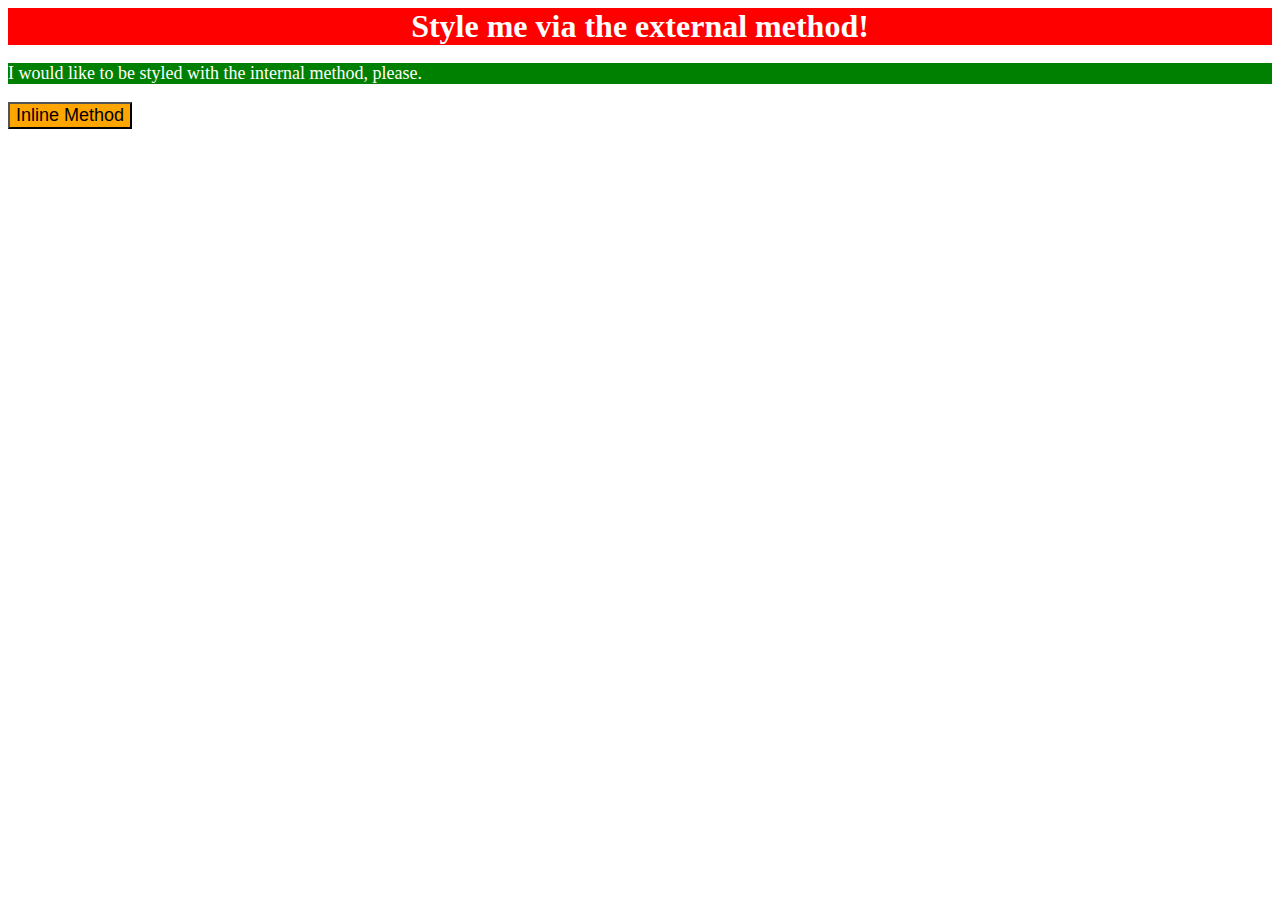
<file: foundations/01-css-methods/index.html>
<!DOCTYPE html>
<html lang="en">
  <head>
    <meta charset="UTF-8">
    <meta http-equiv="X-UA-Compatible" content="IE=edge">
    <meta name="viewport" content="width=device-width, initial-scale=1.0">
    <title>Methods for Adding CSS</title>
    <style>
      p {
        background-color: green;
        color: white;
        font-size: 18px;
      } 
    </style>
  </head>
  <link rel="stylesheet" href="styles.css">
  <body>
    <div>Style me via the external method!</div>
    <p>I would like to be styled with the internal method, please.</p>
    <button style="background-color: orange; font-size: 18px;">Inline
      Method</button>
  </body>
</html>
</file>
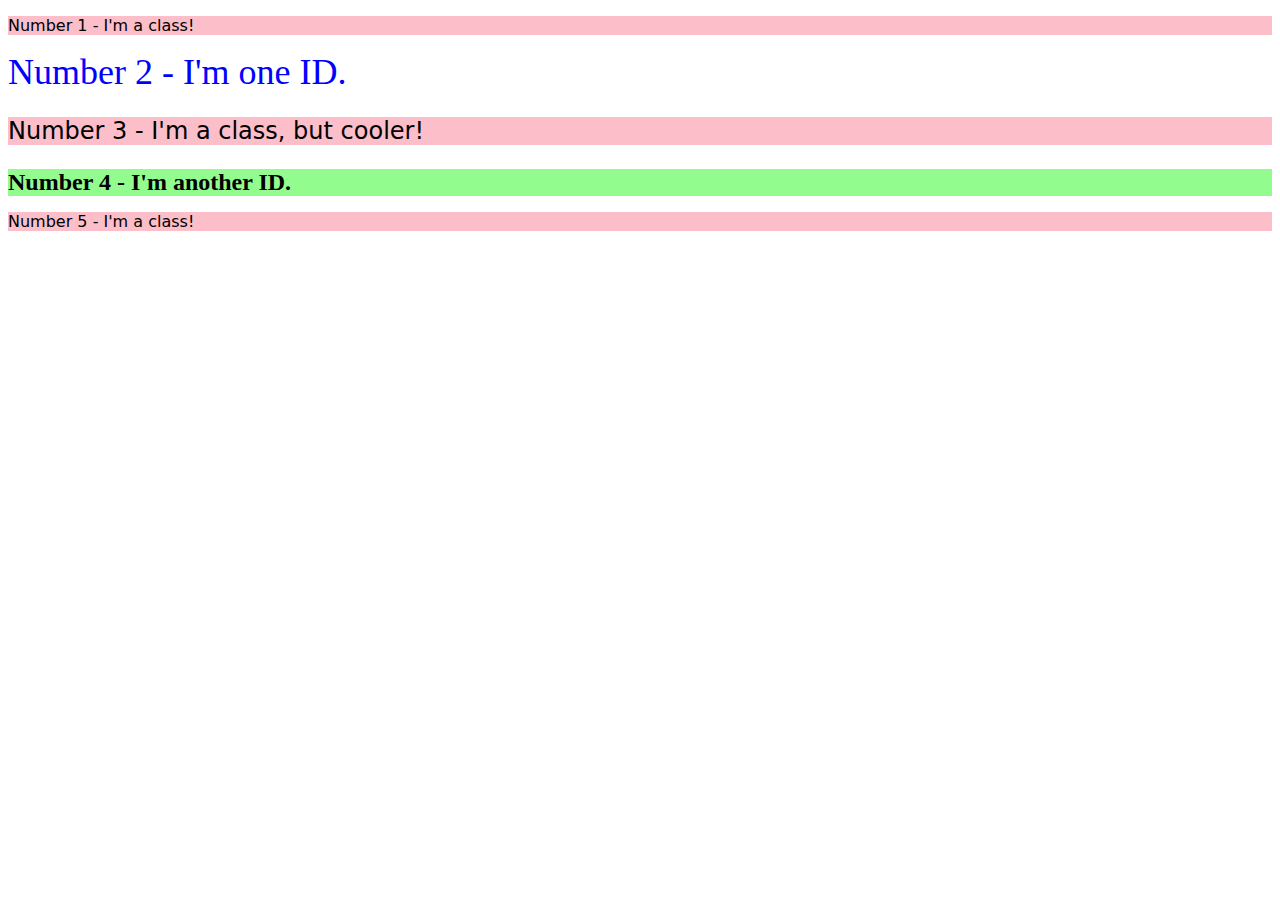
<file: foundations/02-class-id-selectors/index.html>
<!DOCTYPE html>
<html lang="en">
  <head>
    <meta charset="UTF-8">
    <meta http-equiv="X-UA-Compatible" content="IE=edge">
    <meta name="viewport" content="width=device-width, initial-scale=1.0">
    <title>Class and ID Selectors</title>
    <link rel="stylesheet" href="style.css">
  </head>
  <body>
    <p class="pink_bg">Number 1 - I'm a class!</p>
    <div id="one_id">Number 2 - I'm one ID.</div>
    <p class="pink_bg cooler">Number 3 - I'm a class, but cooler!</p>
    <div class="cooler" id="another_id">Number 4 - I'm another ID.</div>
    <p class="pink_bg">Number 5 - I'm a class!</p>
  </body>
</html>
</file>
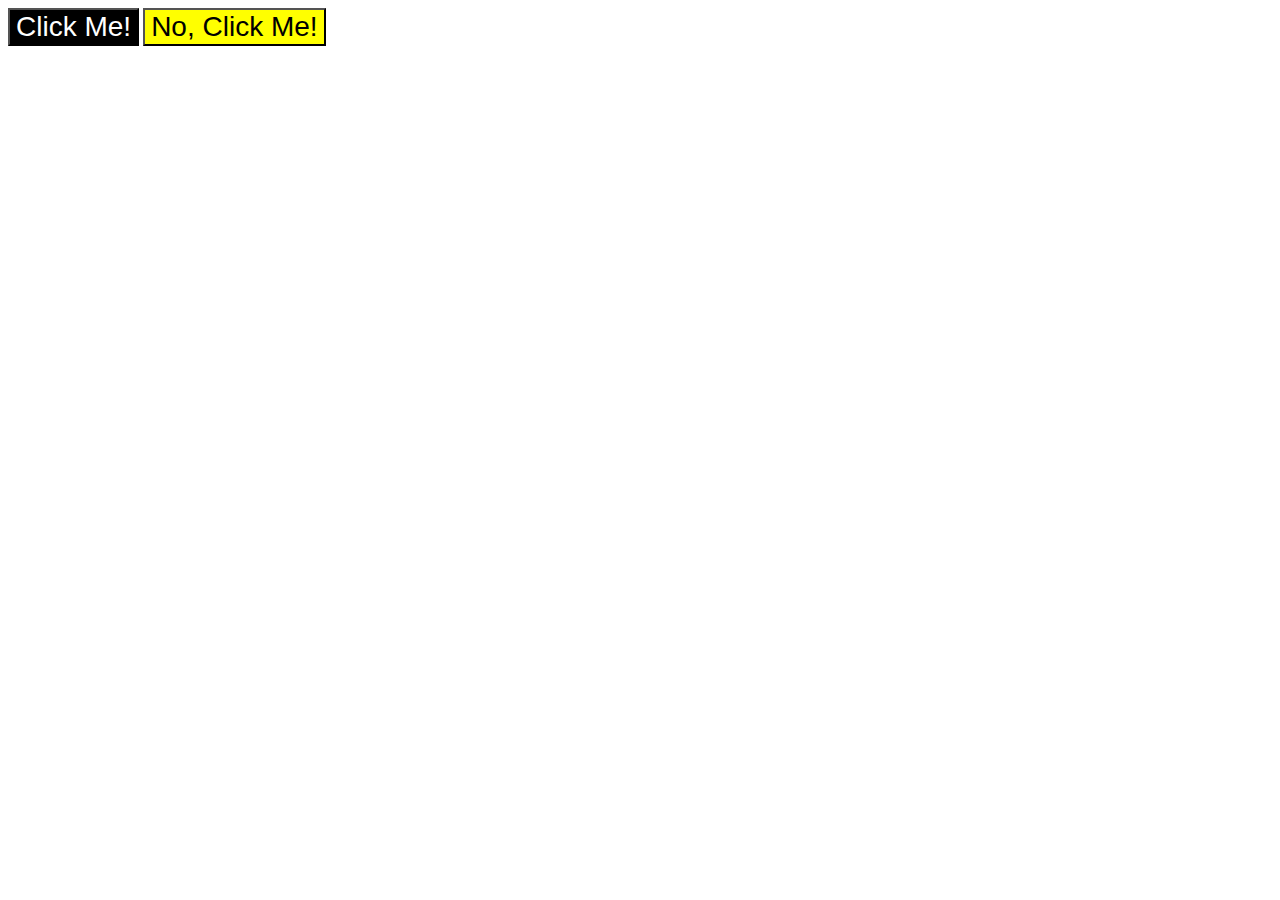
<file: foundations/03-grouping-selectors/index.html>
<!DOCTYPE html>
<html lang="en">
  <head>
    <meta charset="UTF-8">
    <meta http-equiv="X-UA-Compatible" content="IE=edge">
    <meta name="viewport" content="width=device-width, initial-scale=1.0">
    <title>Grouping Selectors</title>
    <link rel="stylesheet" href="style.css">
  </head>
  <body>
    <button class="b_button">Click Me!</button>
    <button class="y_button">No, Click Me!</button>
  </body>
</html>
</file>
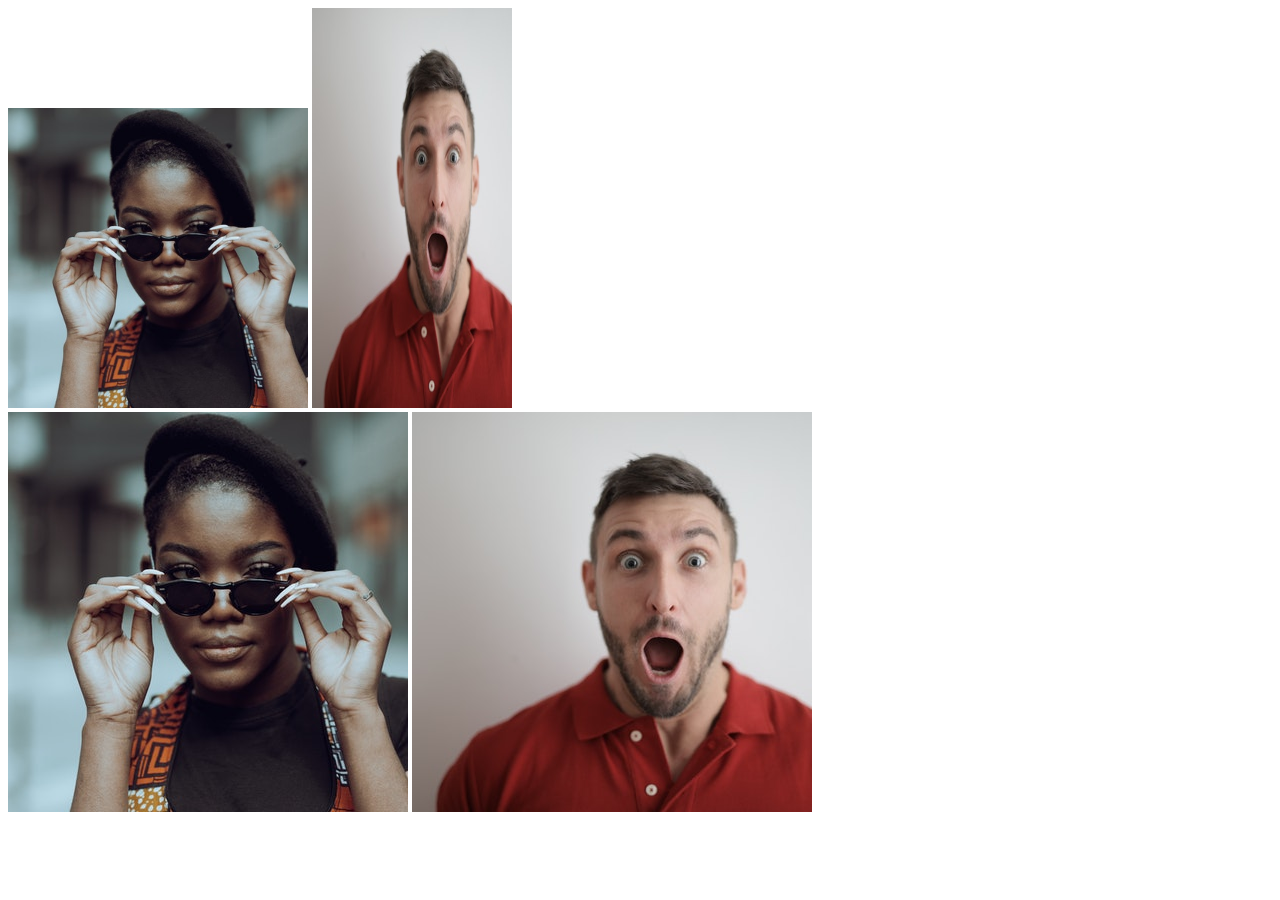
<file: foundations/04-chaining-selectors/index.html>
<!DOCTYPE html>
<html lang="en">
  <head>
    <meta charset="UTF-8">
    <meta http-equiv="X-UA-Compatible" content="IE=edge">
    <meta name="viewport" content="width=device-width, initial-scale=1.0">
    <title>Chaining Selectors</title>
    <link rel="stylesheet" href="style.css">
  </head>
  <body>
    <!-- Check image source path. Review Foundations lesson - Links and Images -->
    <!-- Use the classes BELOW this line -->
    <div>
      <img class="avatar proportioned"
      src="./images/pexels-katho-mutodo-8434791.jpg" alt="Woman with glasses">
      <img class="avatar distorted"
      src="./images/pexels-andrea-piacquadio-3777931.jpg" alt="Man with
      surprised expression">
    </div>
    <!-- Use the classes ABOVE this line -->
    <div>
      <img class="original proportioned"
           src="./images/pexels-katho-mutodo-8434791.jpg" alt="Woman with
                glasses">
      <img class="original distorted"
           src="./images/pexels-andrea-piacquadio-3777931.jpg" alt="Man with
                surprised expression">
    </div>
  </body>
</html>
</file>
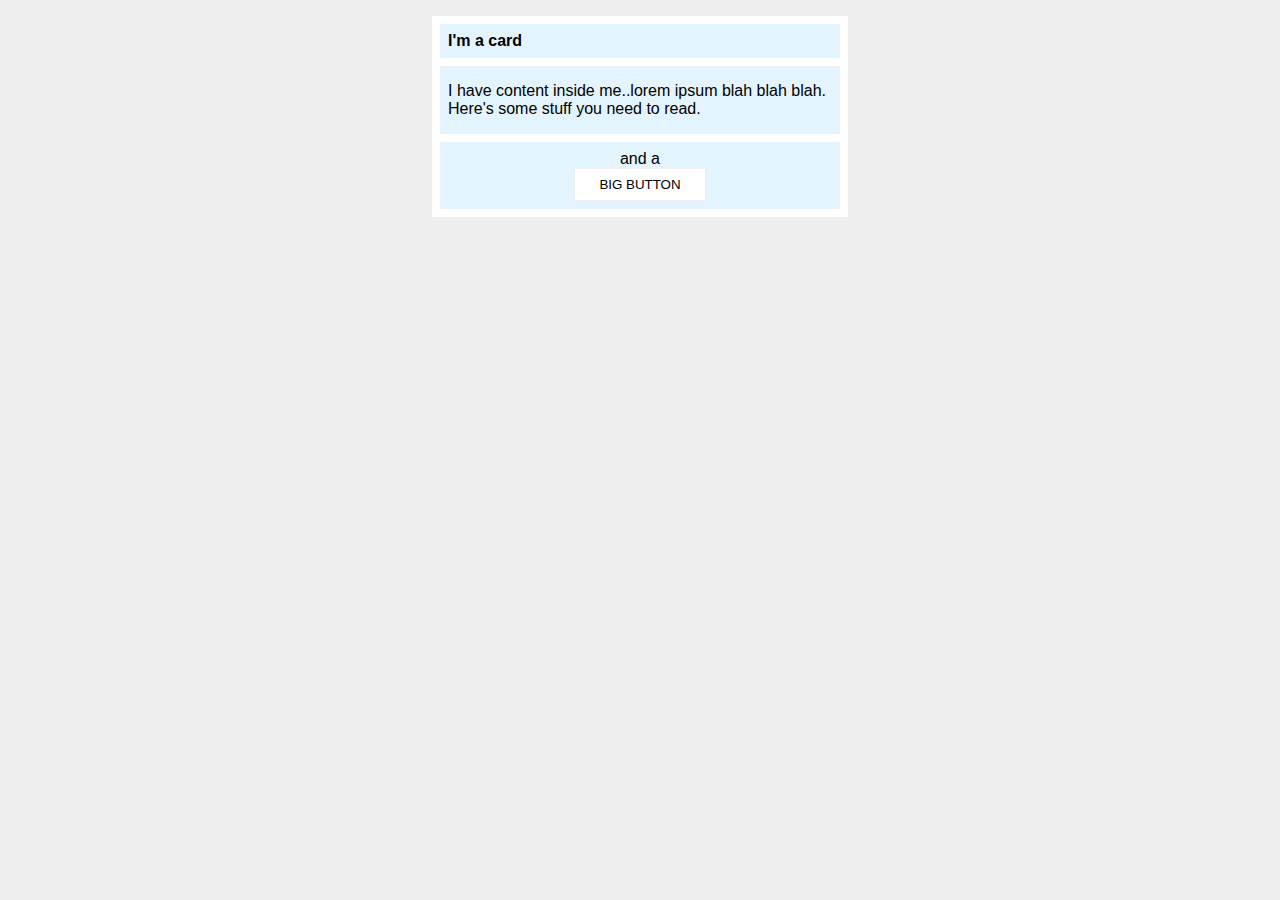
<file: margin-and-padding/02-margin-and-padding-2/index.html>
<!DOCTYPE html>
<html lang="en">
  <head>
    <meta charset="UTF-8">
    <meta http-equiv="X-UA-Compatible" content="IE=edge">
    <meta name="viewport" content="width=device-width, initial-scale=1.0">
    <title>Margin and Padding exercise 2</title>
    <link rel="stylesheet" href="style.css">
  </head>
  <body>
    <div class="card">
      <h1 class="title">I'm a card</h1>
      <div class="content">I have content inside me..lorem ipsum blah blah
        blah. Here's some stuff you need to read.</div>
      <div class="button-container">and a <button>BIG BUTTON</button></div>
    </div>
  </body>
</html>
</file>
<file: foundations/01-css-methods/styles.css>
div {
  color: white;
  background-color: red;
  text-align: center;
  font-size: 32px;
  font-weight: 700;
}
</file>
<file: foundations/02-class-id-selectors/style.css>
.pink_bg {
  font-family: "Verdana", "DejaVu Sans", sans-serif;
  background-color: rgb(252, 190, 200);
}

#one_id {
  color: blue;
  font-size: 36px;
}

.cooler {
  font-size: 24px;
}

#another_id {
  background-color: rgb(147, 252, 143);
  font-weight: 700;
}
</file>
<file: foundations/03-grouping-selectors/style.css>
.b_button {
  background-color: black;
  color: white;
}

.y_button {
  background-color: yellow;
}

.b_button,
.y_button {
  font-size: 28px;
  font-family: "Helvetica", "Times New Roman", sans-serif;
}
</file>
<file: foundations/04-chaining-selectors/style.css>
/* Add CSS Styling */
.avatar.proportioned {
  width: 300px;
  height: auto;
}

.avatar.distorted {
  width: 200px;
  height: 400px;
}
</file>
<file: margin-and-padding/02-margin-and-padding-2/style.css>
body {
  background: #eee;
  font-family: sans-serif;
}

.card {
  width: 400px;
  background: #fff;
  margin: 16px auto;
  padding: 8px;
}

.title {
  background: #e3f4ff;
  margin-top: 0px;
  margin-bottom: 8px;
  font-size: 16px;
  padding: 8px;
}

.content {
  background: #e3f4ff;
  padding: 16px 8px;
  margin-bottom: 8px;
}

.button-container {
  background: #e3f4ff;
  padding: 8px;
  text-align: center;
}

button {
  background: white;
  border: 1px solid #eee;
  display: block;
  margin: 0 auto;
  padding: 8px 24px;
}
</file>
